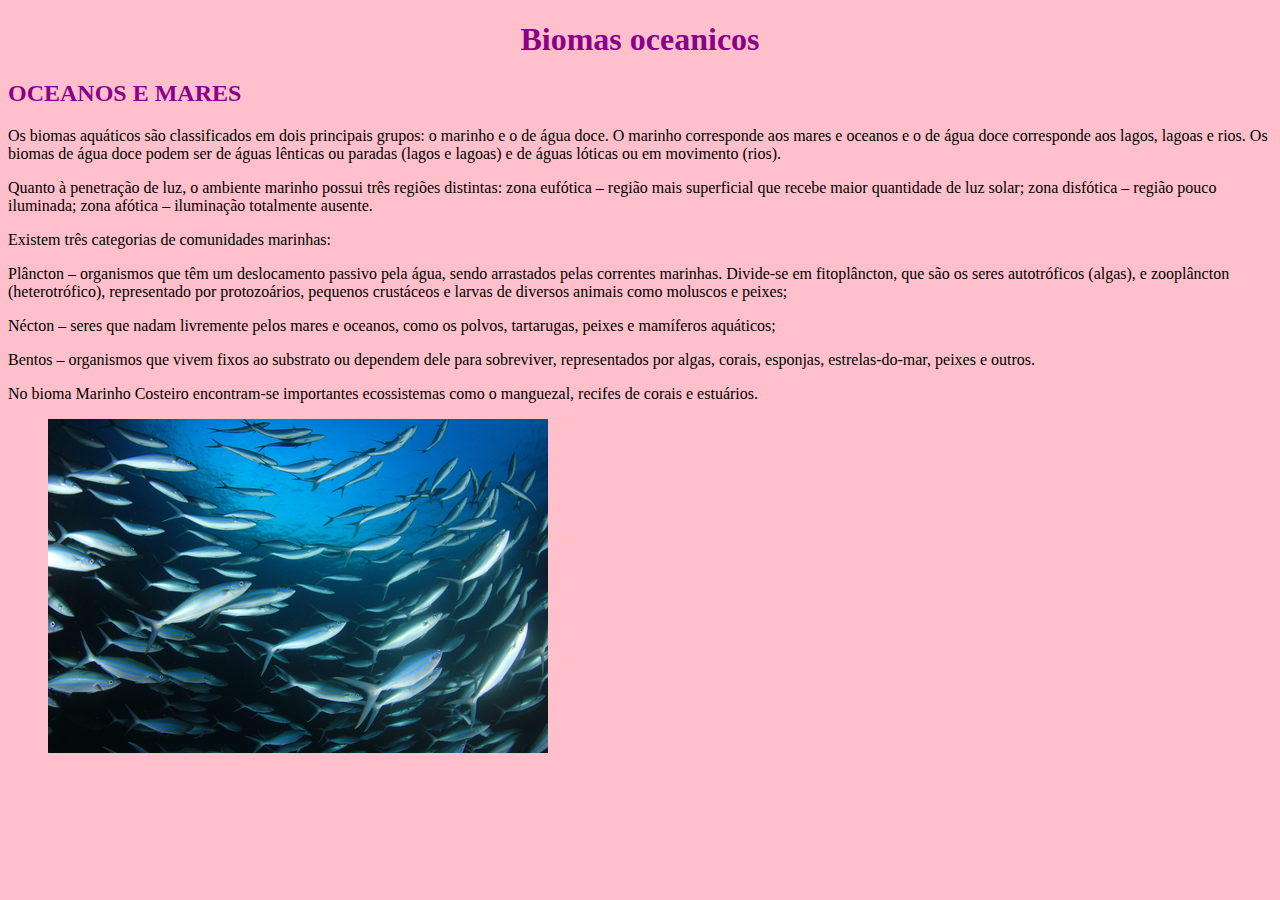
<file: primeirosite-main/primeirosite-main/index.html>
<!DOCTYPE html>
<html>
<head>
	<meta charset="utf-8">
	<meta name="viewport" content="width=device-width,initial-scale=1.0">
	<link rel="stylesheet" type="text/css" href="css/estilo.css">	
	<title> lauryn </title>
</head>
<body>
	<h1>Biomas oceanicos</h1>
	<h2>OCEANOS E MARES</h2>
	

	
	<p> Os biomas aquáticos são classificados em dois principais grupos: o marinho e o de água doce. O marinho corresponde aos mares e oceanos e o de água doce corresponde aos lagos, lagoas e rios. Os biomas de água doce podem ser de águas lênticas ou paradas (lagos e lagoas) e de águas lóticas ou em movimento (rios).<P>

 	<p>Quanto à penetração de luz, o ambiente marinho possui três regiões distintas: zona eufótica – região mais superficial que recebe maior quantidade de luz solar; zona disfótica – região pouco iluminada; zona afótica – iluminação totalmente ausente.<p>  

    <p>Existem três categorias de comunidades marinhas:<p>

    <p>Plâncton – organismos que têm um deslocamento passivo pela água, sendo arrastados pelas correntes marinhas. Divide-se em fitoplâncton, que são os seres autotróficos (algas), e zooplâncton (heterotrófico), representado por protozoários, pequenos crustáceos e larvas de diversos animais como moluscos e peixes;<p> 

    <p>Nécton – seres que nadam livremente pelos mares e oceanos, como os polvos, tartarugas, peixes e mamíferos aquáticos;<p>

    <p>Bentos – organismos que vivem fixos ao substrato ou dependem dele para sobreviver, representados por algas, corais, esponjas, estrelas-do-mar, peixes e outros.<p>


    <p>No bioma Marinho Costeiro encontram-se importantes ecossistemas como o manguezal, recifes de corais e estuários.<p>






 	                                             	<figure>
 			                               <img src="img/oceano.jpg">
 		                                           </figure>

</body>
</html>
</file>
<file: primeirosite-main/primeirosite-main/css/estilo.css>
body{

	background-color: pink;
	
}

h1{

	text-align: center;
	color: #8B008B;
}

h2,h3

{
	color: #8B008B;
}
</file>
